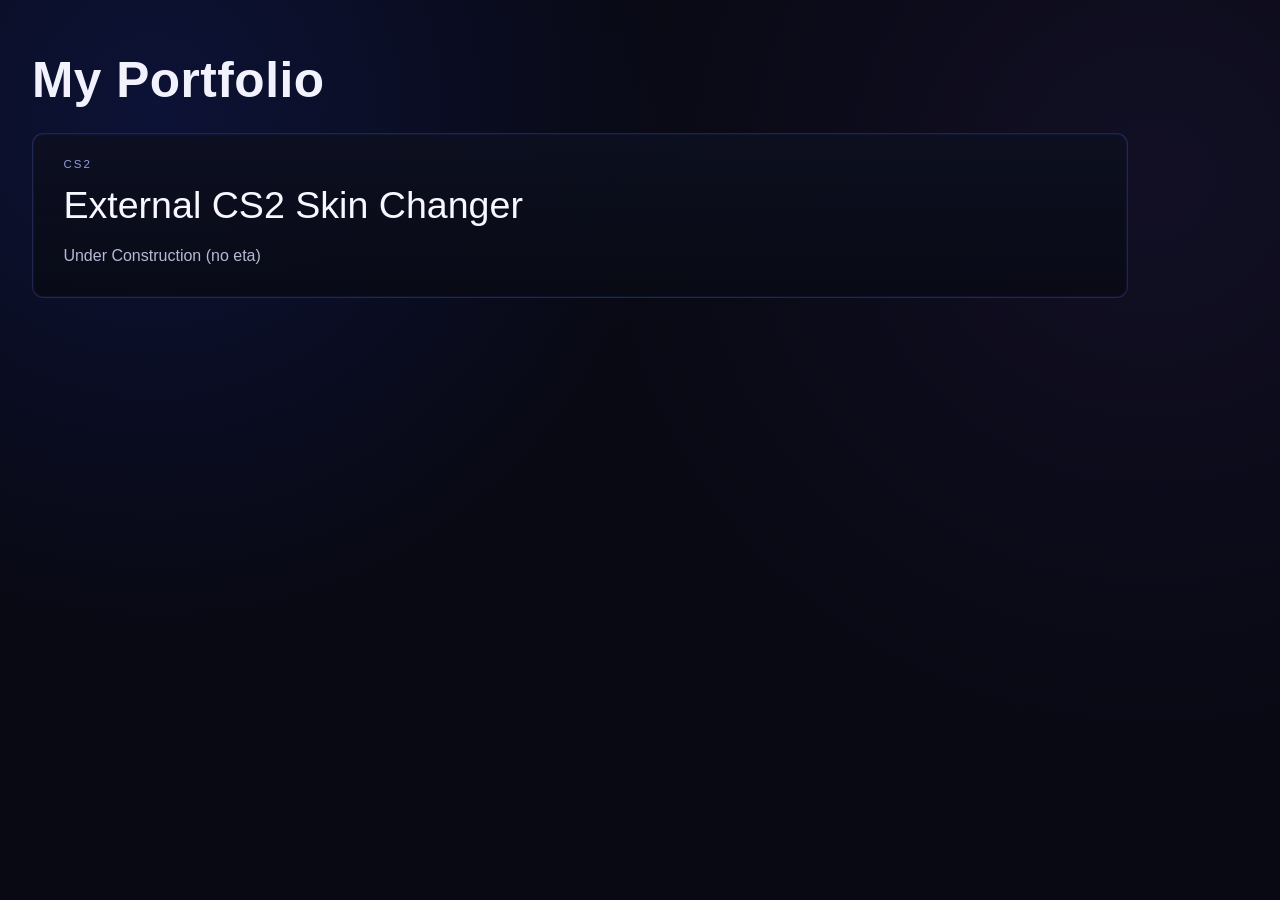
<file: projects.html>
<!DOCTYPE html>
<html lang="en" translate="no">
<head>
    <meta charset="UTF-8">
    <meta name="viewport" content="width=device-width, initial-scale=1.0">
    <meta name="google" content="notranslate">
    <meta content="#2F3136" name="theme-color">
    <title>My Portfolio</title>
    <link rel="icon" href="/img/999.png?v=20260408" type="image/png">
    <link rel="stylesheet" href="/css/global.css">
    <link rel="stylesheet" href="/css/projects.css">
    <link href="https://api.fontshare.com/v2/css?f[]=satoshi@1&f[]=array@400&display=swap" rel="stylesheet">
    <link rel="stylesheet" data-font="chillax" href="https://api.fontshare.com/v2/css?f[]=chillax@500&display=swap">
</head>
<body>
    <main class="portfolio-page">
        <h1 class="portfolio-title">My Portfolio</h1>

        <section class="portfolio-list">
            <article class="portfolio-entry">
                <div class="entry-meta">CS2</div>
                <span class="entry-title">External CS2 Skin Changer</span>
                <p class="entry-description">Under Construction (no eta)</p>
            </article>
        </section>
    </main>
</body>
</html>
</file>
<file: css/global.css>
* {
	margin: 0;
	padding: 0;
	box-sizing: border-box;
}

/* :root {
	cursor: crosshair;
  } */

body {
    font-family: 'Chillax', sans-serif !important;
    width: 100%;
    min-height: 100vh;
    color: white;
    overflow-x: hidden;
    overflow-y: auto;
    -webkit-overflow-scrolling: touch;
    touch-action: pan-y;
    /* filter: contrast(1.2); */
}

::-moz-selection { /* Code for Firefox */
    color: rgb(255, 255, 255);
    background: rgb(255, 255, 255);

  }
  
  ::selection {
    color: rgb(0, 0, 0);
    background: rgb(255, 255, 255);
  }

.btn {
	display: flex;
	align-items: center;
	gap: .25rem;
	color: #67cae2;
	background: linear-gradient(90deg, #3399c06b, #3365c04a);
	border: 1px solid #2d5db18f;
	border-radius: 17px;
}

*::-webkit-scrollbar {
	height: 7px;
	width: 7px;
}

*::-webkit-scrollbar-track {
	border-radius: 5px;
	background-color: rgb(22, 22, 22);
}

*::-webkit-scrollbar-track:hover {
	background-color: rgb(22, 22, 22);
}

*::-webkit-scrollbar-track:active {
	background-color: rgb(22, 22, 22);
}

*::-webkit-scrollbar-thumb {
	border-radius: 5px;
	background-color: #101010;
}

*::-webkit-scrollbar-thumb:hover {
	background-color: #101010;
}

*::-webkit-scrollbar-thumb:active {
	background-color: #101010;
}

.background-layer {
    position: absolute;
    top: 0;
    left: 0;
    width: 100%;
    height: 100%;
    z-index: -1;
    transition: background-position 0.2s ease-out;
    will-change: transform; /* Indica ao navegador que a propriedade será animada */
    transform: translateZ(0); /* Força a aceleração de hardware */
	opacity: 0.5;
	pointer-events: none;
}

#background-layer-1 {
    background-image: url(/img/4chan1.png);
    background-size: cover;
    will-change: transform;
    transform: translateZ(0);
	pointer-events: none;
	/* filter: contrast(1.4); */
	opacity: 1;
}

/* Animação básica para elementos surgindo */
@keyframes fadeInUp {
	from {
	  opacity: 0;
	  transform: translateY(20px);
	}
	to {
	  opacity: 1;
	  transform: translateY(0);
	}
  }
  

  .animate-fade-in {
	opacity: 0;
  }
  
/* Classes de delay para aplicar individualmente */
.delay-1 { animation-delay: 0.1s; }
.delay-2 { animation-delay: 0.2s; }
.delay-3 { animation-delay: 0.3s; }
.delay-4 { animation-delay: 0.4s; }
.delay-5 { animation-delay: 0.5s; }
.delay-6 { animation-delay: 0.6s; }
.delay-7 { animation-delay: 0.7s; }
.delay-8 { animation-delay: 0.8s; }
.delay-9 { animation-delay: 0.9s; }
.delay-10 { animation-delay: 1s; }

/* Para delays maiores */
.delay-15 { animation-delay: 1.5s; }
.delay-20 { animation-delay: 2s; }
.delay-25 { animation-delay: 2.5s; }
.delay-30 { animation-delay: 3s; }

.elemento-para-animar {
    opacity: 0;
    /* transform: translateY(20px); */
    transition: opacity 0.5s ease, transform 0.5s ease;
    will-change: opacity, transform;
}
  
  .elemento-para-animar.animar {
	opacity: 1;
	transform: translateY(20px);
  }

/* Estilos para a lockscreen */
.lockscreen {
	position: fixed;
	top: 0;
	left: 0;
	width: 100%;
	height: 100%;
	background-color: rgba(22, 22, 22, 0.514);
	z-index: 9999;
	display: flex;
	justify-content: center;
	align-items: center;
	transition: opacity 0.8s ease, visibility 0s linear 0.8s;
	backdrop-filter: blur(10px);
	/* cursor: pointer; */
  }
  
  .lock-content {
	display: flex;
	flex-direction: column;
	align-items: center;
	justify-content: center;
	text-align: center;
  }
  
  .lock-avatar {
	width: 120px;
	height: 120px;
	border-radius: 50%;
	border: 3px solid rgba(255, 255, 255, 0.3);
	margin-bottom: 20px;
	box-shadow: 0 0 15px rgba(255, 255, 255, 0.2);
	animation: pulse 2s infinite ease-in-out;
  }
  
  .click-text {
	color: white;
	font-size: 18px;
	font-weight: 500;
	opacity: 0.8;
	transition: all 0.3s ease;
	text-shadow: 0 0 10px rgba(255, 255, 255, 0.3);
	animation: fadeInOut 1.5s infinite alternate;
	margin-top: 15px;
  }
  
  /* Animação para a lockscreen quando desbloqueada */
  .lockscreen.unlock {
	opacity: 0;
	visibility: hidden;
  }
  
  /* Animações */
  @keyframes pulse {
	0% {
	  transform: scale(1);
	  box-shadow: 0 0 0 0 rgba(255, 255, 255, 0.4);
	}
	70% {
	  transform: scale(1.05);
	  box-shadow: 0 0 0 10px rgba(255, 255, 255, 0);
	}
	100% {
	  transform: scale(1);
	  box-shadow: 0 0 0 0 rgba(255, 255, 255, 0);
	}
  }
  
  @keyframes fadeInOut {
	0% {
	  opacity: 0.4;
	}
	100% {
	  opacity: 1;
	}
  }

  @keyframes fadeIn {
	from {
		/* opacity: 0; */
		transform: translateY(20px);
	}
	to {
		/* opacity: 1; */
		transform: translateY(0);
	}
}

@keyframes moveUp {
	from {
		transform: translateY(0);
	}
	to {
		transform: translateY(-60px);
	}
}

/* Dispositivos extra pequenos (celulares, até 480px) */
@media only screen and (max-width: 480px) {
	.container {
	  margin-top: 60px;
	  padding: 25px 10px;
	}
	
	.container .profileLayout .profileUsername {
	  font-size: 30px;
	  margin-top: -15px;
	}
  }
  
  /* Dispositivos pequenos (tablets, 481px até 768px) */
@media only screen and (min-width: 481px) and (max-width: 768px) {
	.container {
	  margin-top: 70px;
	}
	
	.music-container {
	  padding-top: 100px;
	}
  }
  
  /* Telas grandes (desktops, 1201px até 1920px) */
@media only screen and (min-width: 1201px) {
	.container, .music-container {
	  max-width: 800px;
	}
  }
  
  /* Telas ultrawide (acima de 1921px) */
  @media only screen and (min-width: 1921px) {
	body {
	  display: flex;
	  justify-content: center;
	  align-items: center;
	}
	
	.container, .music-container {
	  max-width: 900px;
	}
	
	/* Evitar que o conteúdo fique muito esticado */
	.background-layer {
	  background-size: cover;
	  background-position: center;
	}
  }
  
  /* Para monitores extremamente largos (proporção ultrawide) */
  @media only screen and (min-aspect-ratio: 21/9) {
	body {
	  max-width: 1800px;
	  margin: 0 auto;
	}
  }
</file>
<file: css/projects.css>
* {
    box-sizing: border-box;
}

body {
    margin: 0;
    min-height: 100vh;
    font-family: 'Chillax', 'Satoshi', sans-serif;
    color: #f2f2ff;
    background:
        radial-gradient(circle at 12% 12%, rgba(40, 72, 255, 0.15), transparent 38%),
        radial-gradient(circle at 90% 20%, rgba(88, 58, 160, 0.12), transparent 42%),
        #080913;
}

.portfolio-page {
    width: 100%;
    max-width: 1160px;
    margin: 0;
    padding: 3.2rem 2rem 4rem;
}

.portfolio-title {
    margin: 0 0 1.5rem;
    font-size: clamp(2rem, 4vw, 3.1rem);
    letter-spacing: 0.01em;
}

.portfolio-list {
    width: 100%;
}

.portfolio-entry {
    width: 100%;
    border: 1px solid rgba(111, 126, 255, 0.22);
    background: linear-gradient(180deg, rgba(13, 16, 32, 0.9), rgba(8, 10, 20, 0.86));
    box-shadow: inset 0 0 0 1px rgba(35, 54, 136, 0.2);
    border-radius: 0.7rem;
    padding: 1.5rem 1.9rem 1.8rem;
    text-align: left;
}

.entry-meta {
    font-family: 'Array', 'Chillax', sans-serif;
    font-size: 0.72rem;
    letter-spacing: 0.18em;
    text-transform: uppercase;
    color: rgba(170, 180, 255, 0.86);
}

.entry-title {
    display: inline-block;
    margin-top: 0.95rem;
    font-size: clamp(1.4rem, 3vw, 2.35rem);
    line-height: 1.1;
    color: #f6f7ff;
    text-decoration: none;
}

.entry-title:hover {
    text-decoration: underline;
}

.entry-description {
    margin: 1rem 0 0;
    max-width: 68ch;
    font-size: 1rem;
    line-height: 1.6;
    color: rgba(218, 223, 255, 0.82);
}

@media (max-width: 640px) {
    .portfolio-page {
        padding: 2rem 1rem 2.5rem;
    }

    .portfolio-entry {
        padding: 1.2rem 1rem 1.4rem;
    }
}
</file>
